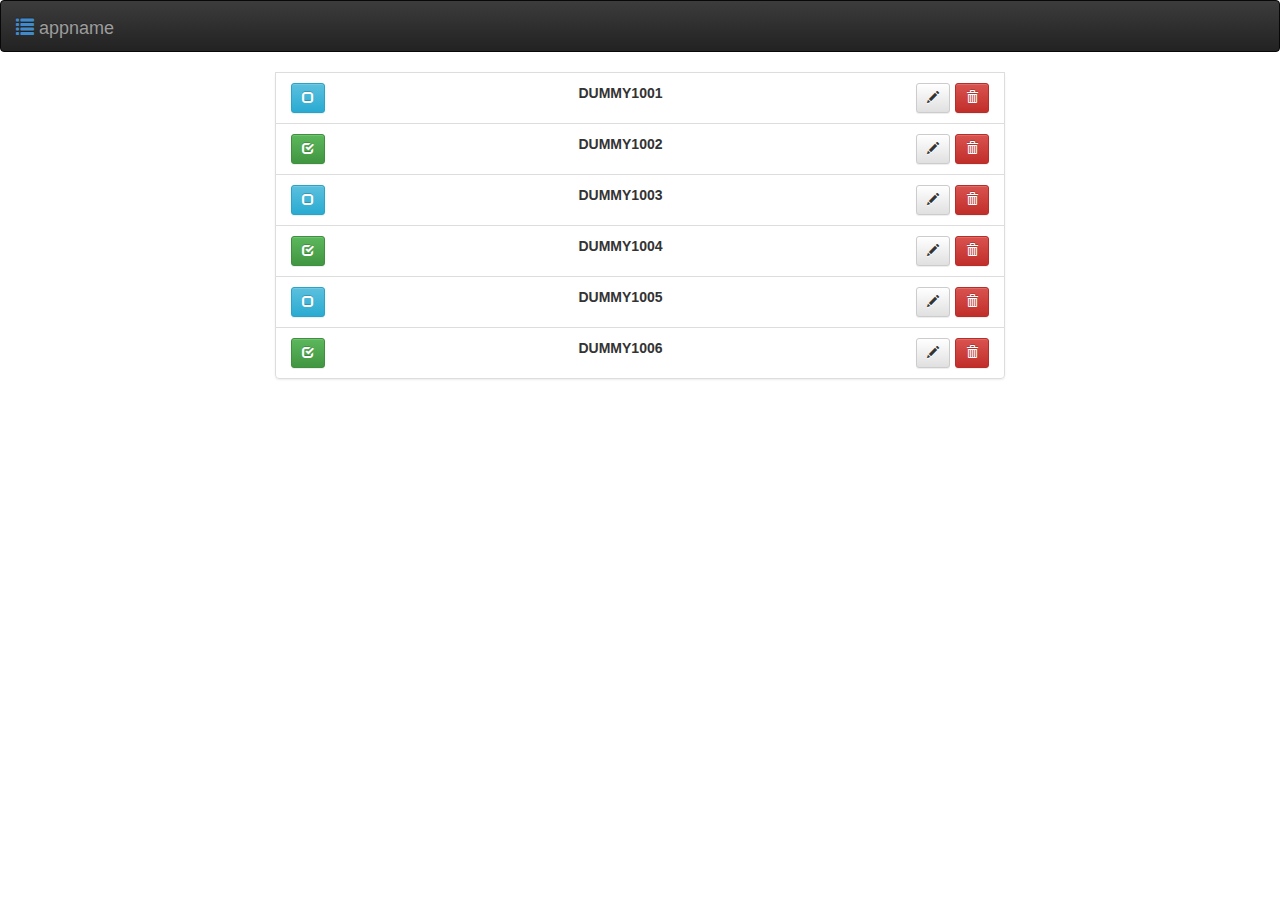
<file: index.html>
<!DOCTYPE html>
<html ng-app="appname" lang="en">
<head>
    <meta charset="UTF-8">
    <meta http-equiv="X-UA-Compatible" content="IE=edge">
    <meta name="viewport" content="width=device-width, initial-scale=1">    
    <title>TITLE</title>
    <link href="css/bootstrap.min.css" rel="stylesheet">
    <link href="css/bootstrap-theme.min.css" rel="stylesheet">
</head>
<body>
    <nav class="navbar navbar-inverse">
        <div class="container-fluid">
            <div class="navbar-header">
                <a class="navbar-brand" href="#">
                    <span class="glyphicon glyphicon glyphicon-list" style="color:#428bca"></span>
                    appname
                </a>
            </div>
        </div>
    </nav>

<!-- Add ng-view to top-level tag for routing -->
<div class="container" ng-view></div>

<script src="lib/jquery-3.2.1.min.js"></script>
<script src="lib/bootstrap.min.js"></script>
<script src="lib/angular.min.js"></script>
<script src="lib/angular-route.min.js"></script>
<script src="js/app.js"></script>
<script src="js/controllers/controller.js"></script>
</body>
</html>
</file>
